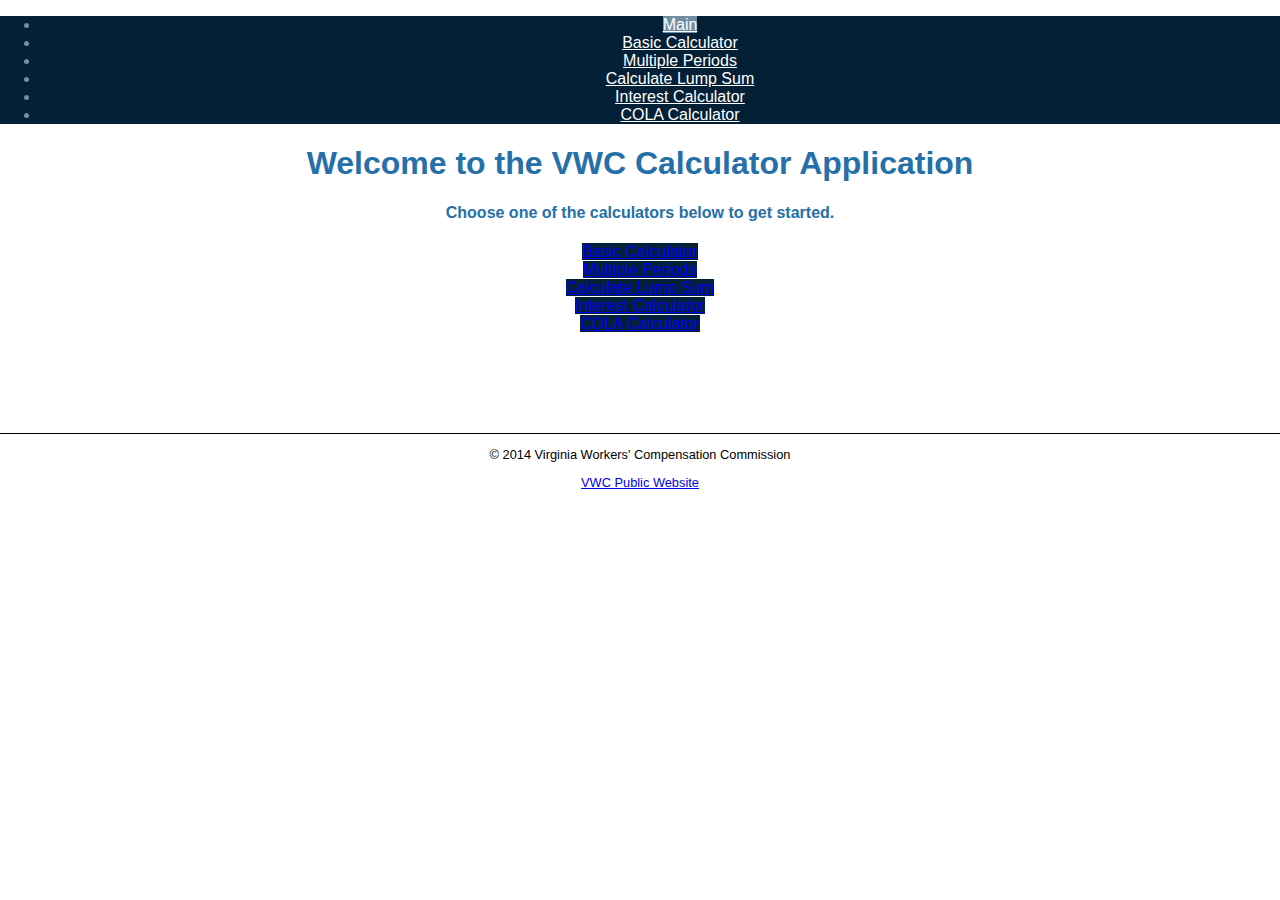
<file: index.html>
<!doctype html>

<head>

<title>VWC Calculator App</title>
<link rel="stylesheet" type="text/css" href="style.css">

<!-- PureCSS for menu only (non-responsive) -->
<link rel="stylesheet" href="http://yui.yahooapis.com/pure/0.5.0/menus-min.css">

<!-- PureCSS for grids -->
<link rel="stylesheet" href="http://yui.yahooapis.com/pure/0.5.0/grids-responsive-min.css">

<!-- PureCSS for buttons -->
<link rel="stylesheet" href="http://yui.yahooapis.com/pure/0.5.0/buttons-min.css">

</head>

<body>

<!-- The navigation menu -->
<div id="Nav" class="pure-menu pure-menu-open pure-menu-horizontal">

	<ul>

		<li class="pure-menu-selected"><a href="index.html">Main</a></li>
		<li><a href="BasicCalc.html">Basic Calculator</a></li>
		<li><a href="MultiplePeriods.html">Multiple Periods</a></li>
		<li><a href="LumpSum.html">Calculate Lump Sum</a></li>
		<li><a href="interest.html">Interest Calculator</a></li>
		<li><a href="COLACalc.html">COLA Calculator</a></li>
	</ul>
</div>


<div id="Container" class="pure-g">
	<div id="welcome_nav" class="main pure-u-1">
	<h1>Welcome to the VWC Calculator Application</h1>
	<h4>Choose one of the calculators below to get started.</h4>
			<div class="pure-u-1-5">
				<a class="pure-button pure-button-primary" href="BasicCalc.html">Basic Calculator</a>
			</div>
			<div class="pure-u-1-5">
				<a class="pure-button pure-button-primary" href="MultiplePeriods.html">Multiple Periods</a>
			</div>
			<div class="pure-u-1-5">
				<a class="pure-button pure-button-primary" href="LumpSum.html">Calculate Lump Sum</a>
			</div>
				<a class="pure-button pure-button-primary" href="interest.html">Interest Calculator</a>
			<div class="pure-u-1-5">
				<a class="pure-button pure-button-primary" href="COLACalc.html">COLA Calculator</a>
			</div>
</div>

</div>

<!-- New footer for redesign -->
<div id="footer">
	<p>&copy 2014 Virginia Workers' Compensation Commission</p>
	<p><a href="http://www.vwc.state.va.us">VWC Public Website</a></p>
</div>


</body>
</html>
</file>
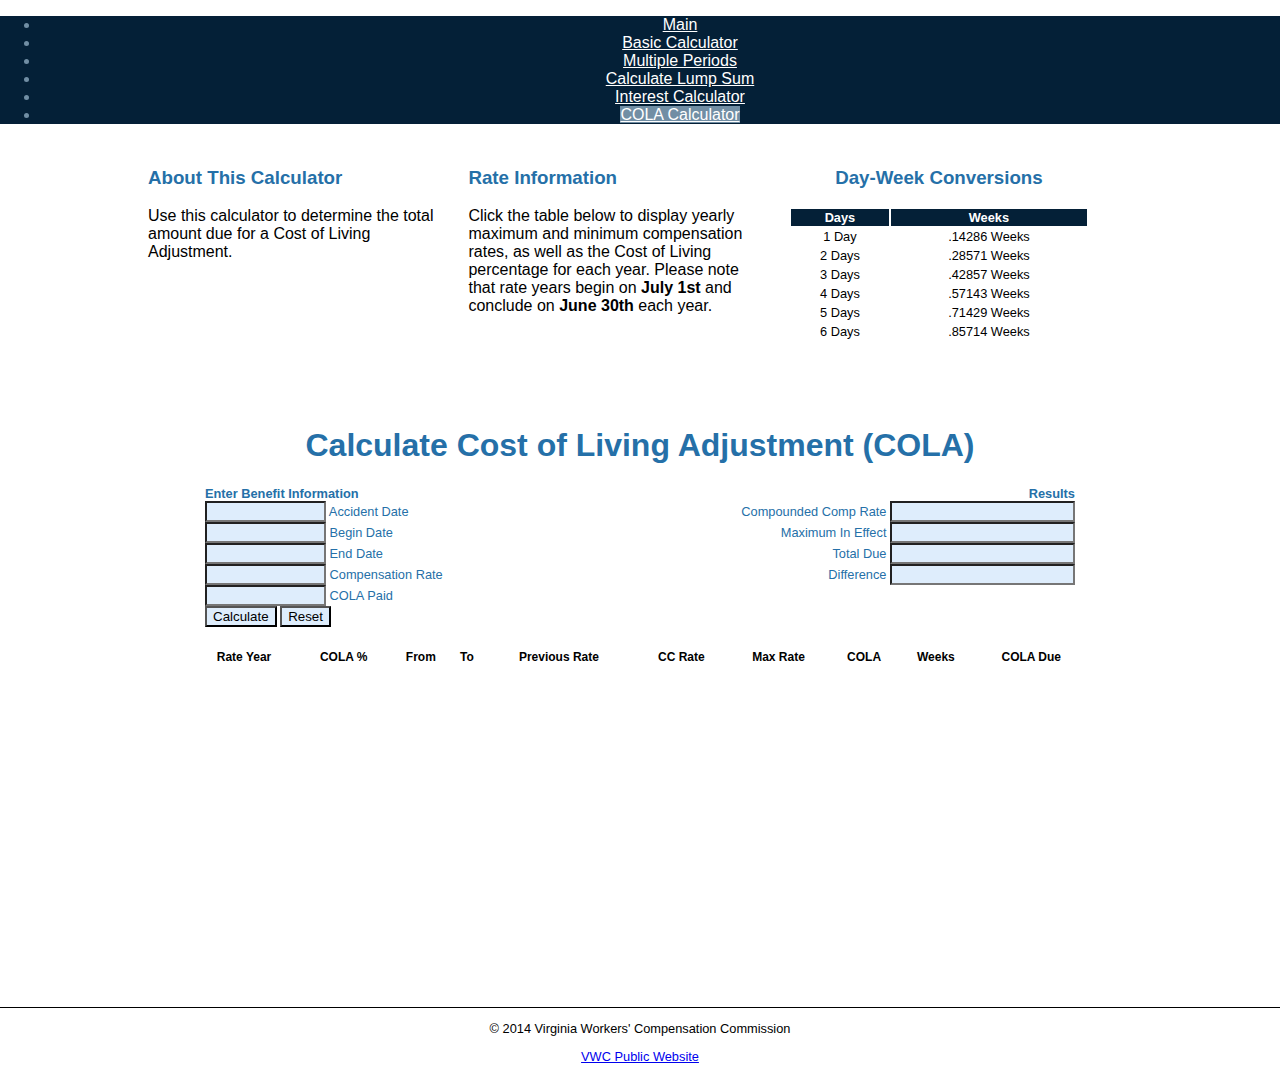
<file: COLACalc.html>
<!doctype html>
<html>

	<head>
		<title>VWC Calculator App</title>
		<script src="http://ajax.googleapis.com/ajax/libs/jquery/1.11.0/jquery.min.js"></script>
		<script type="text/javascript" src="benefit.js"></script>
		<meta http-equiv="Content-Type" content="text/html; charset=utf-8"/>
		<link rel="stylesheet" type="text/css" href="jquery-ui-1.10.4.custom.css">
		<script src="jquery-1.10.2.js"></script>
		<script type="text/javascript" src="jquery-ui-1.10.4.custom.js"></script>
		<link rel="stylesheet" type="text/css" href="style.css">
        <script type = "text/javascript" src="jquery.maskedinput.js"></script>


			<!-- PureCSS for menu only (non-responsive) -->
			<link rel="stylesheet" href="http://yui.yahooapis.com/pure/0.5.0/menus-min.css">
			<!-- PureCSS for grids -->
			<link rel="stylesheet" href="http://yui.yahooapis.com/pure/0.5.0/grids-responsive-min.css">
			<!-- PureCSS for table only -->
			<link rel="stylesheet" href="http://yui.yahooapis.com/pure/0.5.0/tables-min.css">


		<script type="text/javascript">

			$(document).ready(function() {

            /* Input mask for date inputs */
            jQuery(function($) {
               $(".date").mask("99/99/9999");
            });

			$("#cola_calculator").on('submit', function() {

                var ben = new benefit();
                ben.DOI = $(this).find("#_DOI").first().val();
                ben.startDate = $(this).find("#start_date").first().val();
                ben.endDate = $(this).find("#end_date").first().val();
                ben.compRate = $(this).find("#comp_rate").first().val();
                ben.getCola();

                // Find jQuery elements here
                var $benRowContainer = $("#row-wrap");
                var $benRowTemplate = $("#benefit-row-template");
                var $benRow;
                var rowHighlight = false;
                var currentYear;


                // Clear any previous result rows:
                $benRowContainer.empty();

                for(var i=1; i < ben.colaPeriods.length; i++){

                    // Copy the template element
                    $benRow = $benRowTemplate.clone();
                    colaPeriod = ben.colaPeriods[i];

                    // Set values inside $benRow
                    $benRow.find(".cola_rate").html( colaPeriod['cola-rate'] );
                    $benRow.find(".from_date").html( colaPeriod['begin'] );
                    $benRow.find(".cola_column").html( colaPeriod['cola'] );
                    $benRow.find(".cola_due").html( colaPeriod['cola-due'] );
                    $benRow.find(".cc_rate").html( colaPeriod['comp-rate'] );
                    $benRow.find(".to_date").html( colaPeriod['end'] );
                    $benRow.find(".max_rate").html( colaPeriod['max'] );
                    $benRow.find(".prev_rate").html( colaPeriod['previous-rate'] );
                    $benRow.find(".weeks_column").html( colaPeriod['weeks-due'] );
                    $benRow.find(".rate_year").html( colaPeriod['year'] );

                    // Set Total values
                    var colaPaid = $(this).find("#cola_paid").first().val();
                    $("#total-row").find("#compounded-comp-rate").val(ben.compoundedCompRate);
                    $("#total-row").find("#max-in-effect").val(ben.maxInEffect);
                    $("#total-row").find("#total-due").val(ben.colaDue);
                    $("#total-row").find("#total-diff").val(ben.colaDue - Number(colaPaid));

                    // Check for row highlighting:
                    if(currentYear != colaPeriod['year']){
                        currentYear = colaPeriod['year'];
                        rowHighlight = rowHighlight ? false : true;
                    }

                    if(rowHighlight){
                        $benRow.addClass('stripe-row');
                    } else {
                        $benRow.removeClass('stripe-row');
                    }

                    // Check for max alerts
                    if( colaPeriod['previous-rate'] > colaPeriod['max'] ){
                        $benRow.find(".prev_rate").parent().addClass("alert");
                        $benRow.find(".max_rate").parent().addClass("alert");
                    }
                    if( colaPeriod['comp-rate'] > colaPeriod['max'] ){
                        $benRow.find(".cc_rate").parent().addClass("alert");
                        $benRow.find(".max_rate").parent().addClass("alert");
                    }

                    // Add new row to DOM and display it
                    $benRowContainer.append( $benRow.show() );
                }
                return false;
			});

            $("#comp_rate").on("change", function() {
                    var ben = new benefit();
                    ben.DOI = $("#cola-inputs").find("#_DOI").first().val();
                    ben.compRate = $("#cola-inputs").find("#comp_rate").first().val();
                    ben.setRateYear(ben.DOI);
                    if (Number(ben.compRate) >= Number(ben.rates[ben.rateYear]["MAX"])) {
                        $("#cola-inputs").find("#comp_rate").first().val(ben.rates[ben.rateYear]["MAX"]);
                        $("#cola-inputs").find("#comp_rate").first().css("background-color", "#F5AEBE");
                    } else {
                        $("#cola-inputs").find("#comp_rate").first().css("background-color", "#DEEDFC");
                    }
                    return false;
                });

		});
		</script>
</head>
<body>
				<!-- The navigation menu -->
				<div id="Nav" class="pure-menu pure-menu-open pure-menu-horizontal">

					<ul>
						<li><a href="index.html">Main</a></li>
						<li><a href="BasicCalc.html">Basic Calculator</a></li>
						<li><a href="MultiplePeriods.html">Multiple Periods</a></li>
						<li><a href="LumpSum.html">Calculate Lump Sum</a></li>
						<li><a href="interest.html">Interest Calculator</a></li>
						<li class="pure-menu-selected"><a href="COLACalc.html">COLA Calculator</a></li>
					</ul>
				</div>

					<!-- New Divs for calc explainers. Optional improvements. -->
					<div id="ref_content" class="pure-g">
						<div id="exp_box" class="pure-u-1-3">
							<h3>About This Calculator</h3>
							<p>Use this calculator to determine the total amount due for a Cost of
							Living Adjustment.</p>
						</div>
						<div id="rate_box" class="pure-u-1-3">
							<h3>Rate Information</h3>
							<p>Click the table below to display yearly maximum and minimum
								compensation rates, as well as the Cost of Living percentage for each year.
								Please note that rate years begin on <span class="rate_emph">July 1st</span>
								and conclude on <span class="rate_emph">June 30th</span> each year.</p>

						</div>
							<div id="dw_box" class="pure-u-1-3">
								<h3>Day-Week Conversions</h3>
									<table id="day-week-ref" class="pure-table pure-table-bordered">
									<thead>
										<th>Days</th>
										<th>Weeks</th>
									</thead>
									<tr>
										<td>1 Day</td>
										<td>.14286 Weeks</td>
									</tr>
									<tr>
										<td>2 Days</td>
										<td>.28571 Weeks</td>
									</tr>
									<tr>
										<td>3 Days</td>
										<td>.42857 Weeks</td>
									</tr>
									<tr>
										<td>4 Days</td>
										<td>.57143 Weeks</td>
									</tr>
									<tr>
										<td>5 Days</td>
										<td>.71429 Weeks</td>
									</tr>
									<tr>
										<td>6 Days</td>
										<td>.85714 Weeks</td>
									</tr>
								</table>
							</div>
						</div>
					</div>  <!-- End of NEW reference div -->

					<div id="Container">
            <div id="Calculator" style="width: 900px;">
							<h1>Calculate Cost of Living Adjustment (COLA)</h1>
                <form id="cola_calculator">
                    <div id="cola-inputs">
                        <span><strong>Enter Benefit Information</strong></span><br>
                            <input type="text" value="" id="_DOI" class = "date" size="12">
                            <label for="_DOI">Accident Date</label>
                        <br>
                            <input type="text" value="" id="start_date" class = "date" size="12">
                            <label for="start_date">Begin Date</label>
                        <br>
                            <input type="text" value="" id="end_date" class = "date" size="12">
                            <label for="end_date">End Date</label>
                        <br>
                            <input type="text" value="" id="comp_rate" size="12">
                            <label for="comp_rate">Compensation Rate</label>
                        <br>
                            <input type="text" value="" id="cola_paid" size="12">
                            <label for="cola_paid">COLA Paid</label>
                        <br>
                            <input type="submit" value="Calculate" id="calculate">
                            <input type="reset" value="Reset" id="reset">
                    </div>
                </form>

                <div id="total-row">
                    <span><strong>Results</strong></span><br>
                    <label>Compounded Comp Rate
                    <input type="text" value="" id="compounded-comp-rate" readonly>
                    </label><br>

                    <label>Maximum In Effect
                    <input type="text" value="" id="max-in-effect" readonly>
                    </label><br>

                    <label>Total Due
                    <input type="text" value="" id="total-due" readonly>
                    </label><br>

                    <label>Difference
                    <input type="text" value="" id="total-diff" readonly>
                    </label><br>

                </div>

                <br><br>

                <table id="cola-table">
                    <thead>
                        <tr><th>Rate Year</th>
                            <th>COLA %</th>
                            <th>From</th>
                            <th>To</th>
                            <th>Previous Rate</th>
                            <th>CC Rate</th>
                            <th>Max Rate</th>
                            <th>COLA</th>
                            <th>Weeks</th>
                            <th>COLA Due</th></tr>
                    </thead>

                    <tbody id="row-wrap">
                        <tr id="benefit-row-template" class="benefit_row">
                            <td><span class="rate_year"></span></td>
                            <td><span class="cola_rate"></span></td>
                            <td><span class="from_date"></span></td>
                            <td><span class="to_date"></span></td>
                            <td><span class="prev_rate"></span></td>
                            <td><span class="cc_rate"></span></td>
                            <td><span class="max_rate"></span></td>
                            <td><span class="cola_column"></span></td>
                            <td><span class="weeks_column"></span></td>
                            <td><span class="cola_due"></span></td>
                        </tr>
                    </tbody>
                </table>
            </div>
        </div>

				<!-- New footer for redesign -->
				<div id="footer">
					<p>&copy 2014 Virginia Workers' Compensation Commission</p>
					<p><a href="http://www.vwc.state.va.us">VWC Public Website</a></p>
				</div>

</body>
</html>
</file>
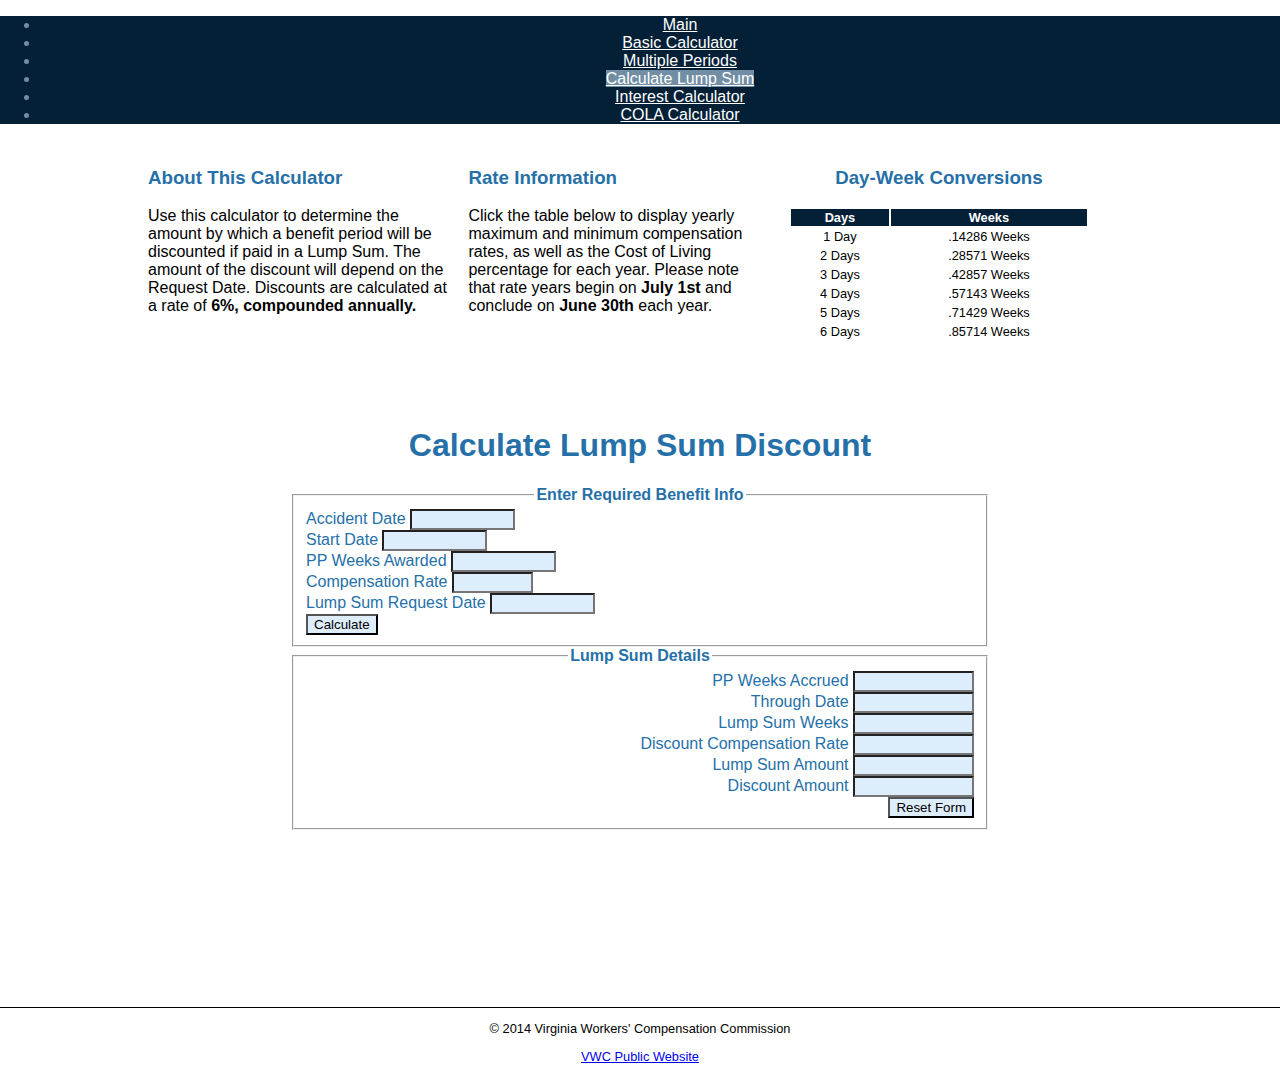
<file: LumpSum.html>
<!doctype html>
<html>

	<head>

	<title>VWC Calculator App</title>
	<script src="http://ajax.googleapis.com/ajax/libs/jquery/1.11.0/jquery.min.js"></script>
	<script type="text/javascript" src="benefit.js"></script>
	<link rel="stylesheet" type="text/css" href="style.css">
	<meta http-equiv="Content-Type" content="text/html; charset=utf-8"/>
	<link rel="stylesheet" type="text/css" href="jquery-ui-1.10.4.custom.css">
	<script src="jquery-1.10.2.js"></script>
	<script type = "text/javascript" src="jquery.maskedinput.js"></script>
	<script type="text/javascript" src="jquery-ui-1.10.4.custom.js"></script>


	<!-- PureCSS for menu only (non-responsive) -->
	<link rel="stylesheet" href="http://yui.yahooapis.com/pure/0.5.0/menus-min.css">
	<!-- PureCSS for grids -->
	<link rel="stylesheet" href="http://yui.yahooapis.com/pure/0.5.0/grids-responsive-min.css">
	<!-- PureCSS for table only -->
	<link rel="stylesheet" href="http://yui.yahooapis.com/pure/0.5.0/tables-min.css">



	<script type="text/javascript">

	    /* Input mask for date inputs */
        jQuery(function($) {
           $(".date").mask("99/99/9999");
        });

		/* Calculates Weeks due when given a start and end date of period. Accounts for DST. Rounds to 4 decimal places.*/
		function weeksBetweenDates(x, y) {
		    var beginDate = new Date(x);
		    var endingDate = new Date(y);
		    beginDate = beginDate.getTime();
		    endingDate = endingDate.getTime();
		    var daysDue = endingDate - beginDate;
		    daysDue = daysDue/1000/60/60/24;
		    daysDue = Math.round(daysDue);
		    daysDue = daysDue + 1;
		    var weeksDue = daysDue/7;
		    weeksDue = Math.round(weeksDue*100000)/100000;
		    return weeksDue;
		}

		/* Main function called by Calculate button.*/

		function Calculate() {
			/* Calculate through Date based on Request Date */
			var throughDate = getThroughDate(document.getElementById("requestDate").value);
			document.getElementById("throughDate").value = formatDate(throughDate);

			/* Get number of weeks accrued: Weeks between Start Date and Through Date  */
			var startDate = document.getElementById("startDate").value;
			var PPAccrued = weeksBetweenDates(startDate, throughDate);
			document.getElementById("PPWksAccrued").value = PPAccrued;

			/* Get number of Lump Sum weeks: PP Weeks Awarded - Weeks Accrued */
			var PPAwarded = document.getElementById("PPWksAwarded").value;
			var LSWeeksDue = PPAwarded - PPAccrued;
			LSWeeksDue = Math.round(LSWeeksDue * 10000)/10000;
			document.getElementById("lumpSumWks").value = LSWeeksDue;

			/* Get lump sum amount */
			document.getElementById("LSAmount").value = getLSAmount(LSWeeksDue, document.getElementById("compRate").value);

			/* Get discount amount by taking difference of non-discounted comp and discounted comp */
			document.getElementById("discount").value = getDiscountAmount(document.getElementById("LSAmount").value);

			/* Get discounted compensation rate */
			var discountCompRate = document.getElementById("LSAmount").value / document.getElementById("lumpSumWks").value;
			discountCompRate = Math.round(discountCompRate * 100)/100;
			document.getElementById("discountedRate").value = discountCompRate;

		}

		function getDiscountAmount(x) {
			var LSAmount = x;
			var fullAmount = document.getElementById("compRate").value * document.getElementById("lumpSumWks").value;
			discountAmount = fullAmount - LSAmount;
			discountAmount = Math.round(discountAmount * 100)/100;
			return discountAmount;
		}

		function getLSAmount(x, y) {
			var weeklyDiscountRate = (Math.pow(1.04, (7/365))) - 1;
			var discountedWeeksDue = Math.pow((1 + weeklyDiscountRate) , x);
			var LSAmount = (1 - 1/discountedWeeksDue)/weeklyDiscountRate;
			LSAmount = LSAmount * y;
			LSAmount = Math.floor(LSAmount * 100)/100;
			return LSAmount;
		}



		function getThroughDate(x) {
			var throughDate = new Date(x);
			throughDate.setDate(throughDate.getDate() - 1);
			return throughDate;
		}



		/* Formats Date for output to form */
		function formatDate(x) {
			var d = new Date(x);
			var date = d.getDate();
			var month = d.getMonth();
			month = month + 1;
			var year = d.getFullYear();
			d = month + "/" + date + "/" + year;
			return d;
		}


	</script>
	</head>

	<body>

		<!-- The navigation menu -->
		<div id="Nav" class="pure-menu pure-menu-open pure-menu-horizontal">

			<ul>
				<li><a href="index.html">Main</a></li>
				<li><a href="BasicCalc.html">Basic Calculator</a></li>
				<li><a href="MultiplePeriods.html">Multiple Periods</a></li>
				<li class="pure-menu-selected" ><a href="LumpSum.html">Calculate Lump Sum</a></li>
				<li><a href="interest.html">Interest Calculator</a></li>
				<li><a href="COLACalc.html">COLA Calculator</a></li>
			</ul>
		</div>

			<!-- New Divs for calc explainers. Optional improvements. -->
			<div id="ref_content" class="pure-g">
				<div id="exp_box" class="pure-u-1-3">
					<h3>About This Calculator</h3>
					<p>Use this calculator to determine the amount by which a benefit period
					will be discounted if paid in a Lump Sum.  The amount of the discount will
					depend on the Request Date. Discounts are calculated at a rate of
					<span class="rate_emph">6%, compounded annually.</span></p>
				</div>
				<div id="rate_box" class="pure-u-1-3">
					<h3>Rate Information</h3>
					<p>Click the table below to display yearly maximum and minimum
						compensation rates, as well as the Cost of Living percentage for each year.
						Please note that rate years begin on <span class="rate_emph">July 1st</span>
						and conclude on <span class="rate_emph">June 30th</span> each year.</p>

				</div>
					<div id="dw_box" class="pure-u-1-3">
						<h3>Day-Week Conversions</h3>
							<table id="day-week-ref" class="pure-table pure-table-bordered">
							<thead>
								<th>Days</th>
								<th>Weeks</th>
							</thead>
							<tr>
								<td>1 Day</td>
								<td>.14286 Weeks</td>
							</tr>
							<tr>
								<td>2 Days</td>
								<td>.28571 Weeks</td>
							</tr>
							<tr>
								<td>3 Days</td>
								<td>.42857 Weeks</td>
							</tr>
							<tr>
								<td>4 Days</td>
								<td>.57143 Weeks</td>
							</tr>
							<tr>
								<td>5 Days</td>
								<td>.71429 Weeks</td>
							</tr>
							<tr>
								<td>6 Days</td>
								<td>.85714 Weeks</td>
							</tr>
						</table>
					</div>
				</div>
			</div>  <!-- End of NEW reference div -->

			<div id="Container">
			<div id="Calculator">
				<h1>Calculate Lump Sum Discount</h1>
					<form id="LSCalcApp">
						<fieldset name="requiredFields">
							<legend>Enter Required Benefit Info</legend>
								<div align="left">

									<label for="DOI">Accident Date</label>
									<input type="text" name="DOI" value="" id="DOI" class="date" maxlength="10" size="10" ><br>

									<label for="startDate">Start Date</label>
									<input type="text" name="startDate" value="" class="date" id="startDate" maxlength="10" size="10" ><br>

									<label for="PPWksAwarded">PP Weeks Awarded</label>
									<input type="text" name="PPWksAwarded" value="" id="PPWksAwarded" maxlength="10" size="10" ><br>

									<label for="compRate">Compensation Rate</label>
									<input type="text" name="compRate" value="" id="compRate" maxlength="7" size="7" ><br>

									<label for="requestDate">Lump Sum Request Date</label>
									<input type="text" name="requestDate" value="" class="date" id="requestDate" maxlength="10" size="10" ><br>
									<input type="button" name="calculate" value="Calculate" onclick="Calculate()">
								</div>
						</fieldset>

						<fieldset name="benefitData">
							<legend>Lump Sum Details</legend>
								<div align="right">
									<label for="PPWksAccrued">PP Weeks Accrued</label>
										<input type="text" name="PPWksAccrued" value="" id="PPWksAccrued" maxlength = "7" size="12" readonly><br>

									<label for="throughDate">Through Date</label>
										<input type="text" name="throughDate" value="" id="throughDate" size="12" maxlength="10" readonly><br>

									<label for="lumpSumWks">Lump Sum Weeks</label>
										<input type="text" name="lumpSumWks" value="" id="lumpSumWks" size="12" maxlength="7" readonly><br>

									<label for="discountedRate">Discount Compensation Rate</label>
										<input type="text" name="discountedRate" value=""  id="discountedRate" size="12" maxlength="7" readonly><br>

									<label for="LSAmount">Lump Sum Amount</label>
										<input type="text" name="LSAmount" value="" id="LSAmount" size="12" readonly><br>

									<label for="discount">Discount Amount</label>
										<input type="text" name="discount" value=""  id="discount" size="12" readonly><br>

										<input type="reset" name="reset" value="Reset Form">
								</div>

						</fieldset>
				</form>
			</div>
		</div>

		<!-- New footer for redesign -->
		<div id="footer">
			<p>&copy 2014 Virginia Workers' Compensation Commission</p>
			<p><a href="http://www.vwc.state.va.us">VWC Public Website</a></p>
		</div>

	</body>
</html>
</file>
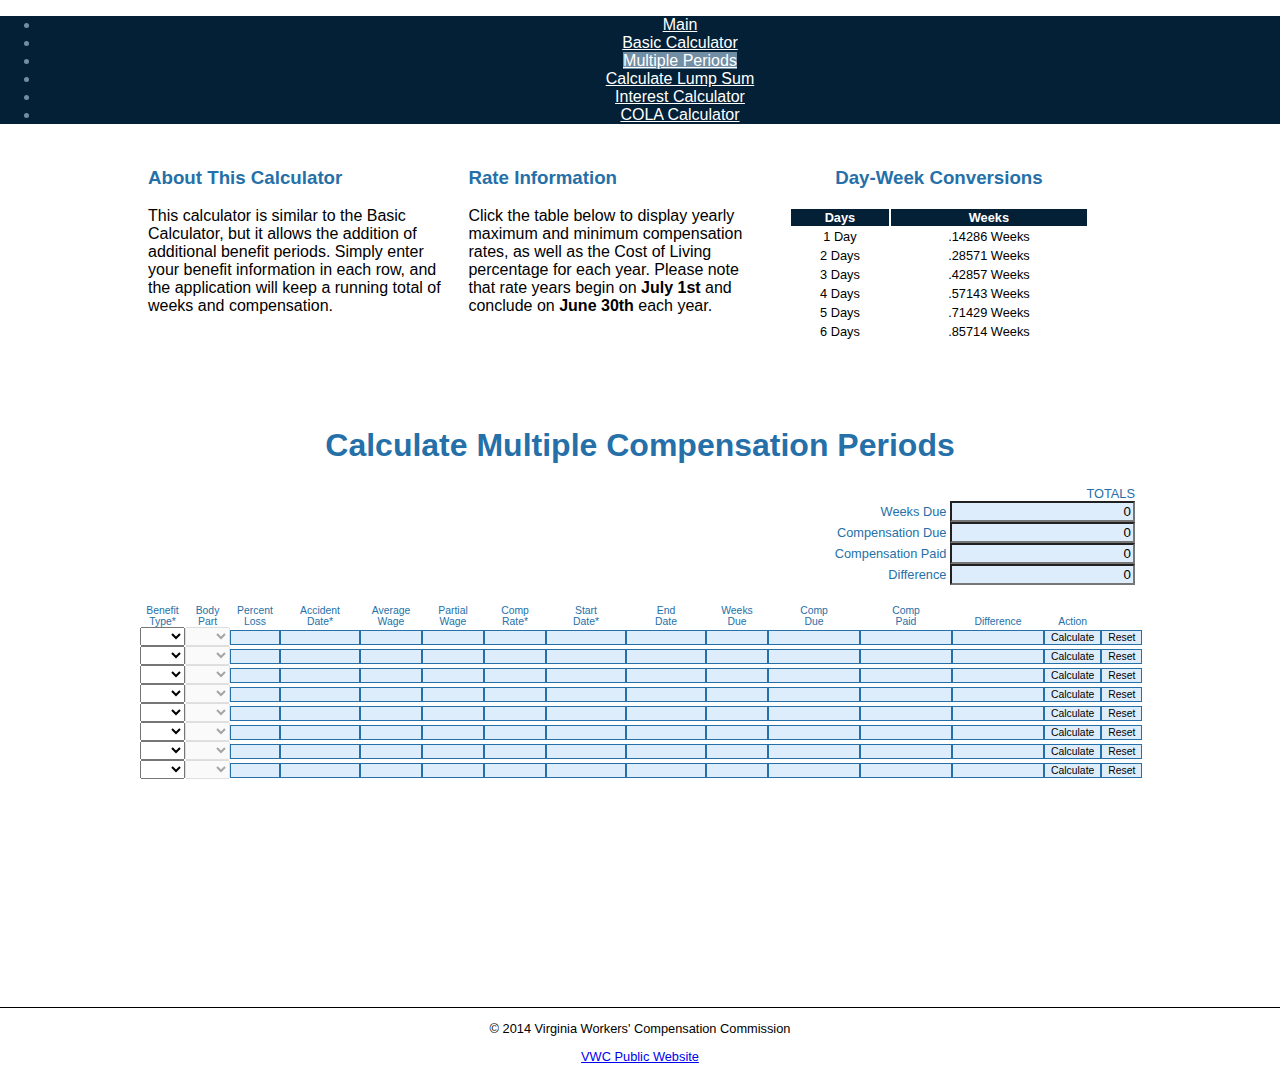
<file: MultiplePeriods.html>
<!doctype html>
	<html>
		<head>

		<title>VWC Calculator App</title>
		<script src="http://ajax.googleapis.com/ajax/libs/jquery/1.11.0/jquery.min.js"></script>
		<script type="text/javascript" src="benefit.js"></script>
		<meta http-equiv="Content-Type" content="text/html; charset=utf-8"/>
		<link rel="stylesheet" type="text/css" href="jquery-ui-1.10.4.custom.css">
		<script src="jquery-1.10.2.js"></script>
		<script type="text/javascript" src="jquery-ui-1.10.4.custom.js"></script>
		<link rel="stylesheet" type="text/css" href="style.css">
		<script type = "text/javascript" src="jquery.maskedinput.js"></script>


		<!-- PureCSS for menu only (non-responsive) -->
		<link rel="stylesheet" href="http://yui.yahooapis.com/pure/0.5.0/menus-min.css">
		<!-- PureCSS for grids -->
		<link rel="stylesheet" href="http://yui.yahooapis.com/pure/0.5.0/grids-responsive-min.css">

		<!-- PureCSS for table only -->
		<link rel="stylesheet" href="http://yui.yahooapis.com/pure/0.5.0/tables-min.css">


		<script type="text/javascript">

			/* Primary Calculation Method */
			$(document).ready(function() {
				$(".benefit_row").on('submit', function() {
					var ben = new benefit();
					ben.benType = $(this).find(".type_of_benefit option:selected").first().val();
				    ben.DOI = $(this).find("._DOI").first().val();
				    ben.startDate = $(this).find(".start_date").first().val();
				    ben.endDate = $(this).find(".end_date").first().val();
				    ben.bodyPart = $(this).find(".body_part_type option:selected").first().val();
				    ben.percentLoss = $(this).find(".percent_loss").first().val();
				    ben.AWW = $(this).find(".A_WW").first().val();
				    ben.PWW = $(this).find(".P_WW").first().val();
				    ben.weeksDue = $(this).find(".weeks_due").first().val();
				    ben.compRate = $(this).find(".comp_rate").first().val();
				    ben.calc();

				    $(this).find(".end_date").first().val(ben.endDate);
				    $(this).find(".weeks_due").first().val(ben.weeksDue);
				    $(this).find(".compensation_due").first().val(ben.getCompDue());
					var compDue = $(this).closest(".benefit_row").find(".compensation_due").first().val();
					var paid = $(this).closest(".benefit_row").find(".compensation_paid").first().val();
					$(this).closest(".benefit_row").find(".difference").first().val(getDiff(compDue, paid));
				    updateTotals();

				    return false;
				});

				/* Input mask for date inputs */
	            jQuery(function($) {
	               $(".date").mask("99/99/9999");
	            });
			});



			/* Adjust background of Comp Rate for Max/Min if user changes Comp Rate manually */
			$(document).ready(function() {
				$(".benefit_row").on("change", ".comp_rate", function() {
					var ben = new benefit();
					ben.DOI = $(this).closest(".benefit_row").find("._DOI").first().val();
					ben.compRate = $(this).closest(".benefit_row").find(".comp_rate").first().val();
					ben.setRateYear(ben.DOI);
					if (ben.compRate == ben.rates[ben.rateYear]["MAX"]) {
						$(this).closest(".benefit_row").find(".comp_rate").first().css("background-color", "#F5AEBE");
					} else if (ben.compRate <= ben.rates[ben.rateYear]["MIN"]) {
						$(this).closest(".benefit_row").find(".comp_rate").first().css("background-color", "#F5AEBE");
					} else {
						$(this).closest(".benefit_row").find(".comp_rate").first().css("background-color", "#DEEDFC");
					}
				});
			});

			/* Disable or enable form elements based on the type of Benefit chosen.  Need to account for PWW not clearing out? */
			$(document).ready(function() {
				$(".benefit_row").on("change", ".type_of_benefit", function() {
					var benefitType = $(this).closest(".benefit_row").find(".type_of_benefit option:selected").first().val();
					var accDate = $("#Container").find("#date-of-injury").first().val();
					var weeklyWage = $("#Container").find("#weekly-wage").first().val();
					var comp = weeklyWage * (2/3);

					switch (benefitType) {
						case "TT":
							$(this).closest(".benefit_row").find(".P_WW").first().prop("disabled", true).val("");
							$(this).closest(".benefit_row").find(".percent_loss").first().prop("disabled", true);
							$(this).closest(".benefit_row").find(".body_part_type").first().prop("disabled", true);

							/* The following three pre-populate Acc Date, Weekly Wage, and Comp from row 1 */
							$(this).closest(".benefit_row").find("._DOI").first().val(accDate);
							$(this).closest(".benefit_row").find(".A_WW").first().val(weeklyWage);

						break;

						case "PP":
							$(this).closest(".benefit_row").find(".P_WW").first().prop("disabled", true).val("");
							$(this).closest(".benefit_row").find(".percent_loss").first().prop("disabled", false);
							$(this).closest(".benefit_row").find(".body_part_type").first().prop("disabled", false);

							/* The following three pre-populate Acc Date, Weekly Wage, and Comp from row 1 */
							$(this).closest(".benefit_row").find("._DOI").first().val(accDate);
							$(this).closest(".benefit_row").find(".A_WW").first().val(weeklyWage);


						break;

						case "TP":
							$(this).closest(".benefit_row").find(".P_WW").first().prop("disabled", false);
							$(this).closest(".benefit_row").find(".percent_loss").first().prop("disabled", true);
							$(this).closest(".benefit_row").find(".body_part_type").first().prop("disabled", true);

							/* The following three pre-populate Acc Date, Weekly Wage, and Comp from row 1 */
							$(this).closest(".benefit_row").find("._DOI").first().val(accDate);
							$(this).closest(".benefit_row").find(".A_WW").first().val(weeklyWage);

					}

				});
			});

			/* Set Comp Rate based on AWW & PWW */
			$(document).ready(function() {
				$(".benefit_row").on("change", ".A_WW,.P_WW,.type_of_benefit", function() {
					var ben = new benefit();
					ben.DOI = $(this).closest(".benefit_row").find("._DOI").first().val();
					ben.benType = $(this).closest(".benefit_row").find(".type_of_benefit option:selected").first().val();
					ben.AWW = $(this).closest(".benefit_row").find(".A_WW").first().val();
					ben.PWW = $(this).closest(".benefit_row").find(".P_WW").first().val();
					ben.setCompRate();
					$(this).closest(".benefit_row").find(".comp_rate").first().val(ben.compRate);
					ben.setRateYear(ben.DOI);
					if (ben.compRate == ben.rates[ben.rateYear]["MAX"]) {
						$(this).closest(".benefit_row").find(".comp_rate").first().css("background-color", "#F5AEBE");
					} else if (ben.compRate <= ben.rates[ben.rateYear]["MIN"]) {
						$(this).closest(".benefit_row").find(".comp_rate").first().css("background-color", "#F5AEBE");
					} else {
						$(this).closest(".benefit_row").find(".comp_rate").first().css("background-color", "#DEEDFC");
					}
					return false;
				});
			});

			/* Calculates difference between Comp Paid and Comp Due on fly. Triggered by change in either field */
			$(document).ready(function() {
				$(".benefit_row").on("change", ".compensation_due,.compensation_paid", function() {
					var compDue = $(this).closest(".benefit_row").find(".compensation_due").first().val();
					var paid = $(this).closest(".benefit_row").find(".compensation_paid").first().val();
					$(this).closest(".benefit_row").find(".difference").first().val(getDiff(compDue, paid));
				});
				updateTotals();
			});

			/* Clears out End Date, Comp Due, and Diff if the WD is changed after Comp Due has been calc'd, forcing a recalculation. */
			$(document).ready(function() {
				$(".benefit_row").on("change", ".weeks_due", function() {
					var compDue = $(this).closest(".benefit_row").find(".compensation_due").first().val();
					if (compDue != "") {
						$(this).closest(".benefit_row").find(".end_date").first().val("");
						$(this).closest(".benefit_row").find(".compensation_due").first().val("");
						$(this).closest(".benefit_row").find(".difference").first().val("");
					}
					updateTotals();
				});
			});


			/* Clears out WD Date, Comp Due, and Diff if the End Date is changed after Compe due has been calc'd, forcing a recalculation. */
			$(document).ready(function() {
				$(".benefit_row").on("change", ".end_date", function() {
					var compDue = $(this).closest(".benefit_row").find(".compensation_due").first().val();
					if (compDue != "") {
						$(this).closest(".benefit_row").find(".weeks_due").first().val("");
						$(this).closest(".benefit_row").find(".compensation_due").first().val("");
						$(this).closest(".benefit_row").find(".difference").first().val("");
					}
					updateTotals();
				});
			});

			function getTotal(classToSum) {
				var sum = 0;
				$(classToSum).each(function() {
					sum = sum + Number(this.value);
				});
				return sum;
			}

			function updateTotals() {
					$("#Container").find("#total-wd").first().val(getTotal(".weeks_due"));
					if ($("#Container").find("#total-wd").first().val() >= 500) {
						$("#Container").find("#total-wd").first().css("background-color", "red");
					} else {
						$("#Container").find("#total-wd").first().css("background-color", "#DEEDFC");
					};
					$("#Container").find("#total-due").first().val(getTotal(".compensation_due"));
					$("#Container").find("#total-paid").first().val(getTotal(".compensation_paid"));
					$("#Container").find("#total-diff").first().val(getTotal(".difference"));
			}

			$(document).ready(function() {
				$(".benefit_row").on("change", ".weeks_due,.compensation_due,.compensation_paid,.difference", function() {
					updateTotals();
				});
			});

			/* This will fire before the form actually resets, so below function clears those fields in order to update totals. */
			$(document).ready(function() {
				$(".benefit_row").on("reset", function() {
					$(this).closest(".benefit_row").find(".compensation_due").first().val("");
					$(this).closest(".benefit_row").find(".difference").first().val("");
					$(this).closest(".benefit_row").find(".weeks_due").first().val("");
					$(this).closest(".benefit_row").find(".compensation_paid").first().val("");
					updateTotals();
				});
			});

			$(document).ready(function() {
				$(".accordion").accordion( {
					heightStyle: "fill",
					collapsible: true,
					active: false
				});
			});

		</script>
		</head>

		<body>
			<!-- The navigation menu -->
			<div id="Nav" class="pure-menu pure-menu-open pure-menu-horizontal">

				<ul>
					<li><a href="index.html">Main</a></li>
					<li><a href="BasicCalc.html">Basic Calculator</a></li>
					<li class="pure-menu-selected"><a href="MultiplePeriods.html">Multiple Periods</a></li>
					<li><a href="LumpSum.html">Calculate Lump Sum</a></li>
					<li><a href="interest.html">Interest Calculator</a></li>
					<li><a href="COLACalc.html">COLA Calculator</a></li>
				</ul>
			</div>

			<!-- New Divs for calc explainers. Optional improvements. -->
			<div id="ref_content" class="pure-g">
				<div id="exp_box" class="pure-u-1-3">
					<h3>About This Calculator</h3>
					<p>This calculator is similar to the Basic Calculator, but it allows
					the addition of additional benefit periods.  Simply enter your benefit
					information in each row, and the application will keep a running total
					of weeks and compensation.</p>
				</div>
				<div id="rate_box" class="pure-u-1-3">
					<h3>Rate Information</h3>
					<p>Click the table below to display yearly maximum and minimum
						compensation rates, as well as the Cost of Living percentage for each year.
						Please note that rate years begin on <span class="rate_emph">July 1st</span>
						and conclude on <span class="rate_emph">June 30th</span> each year.</p>

				</div>
					<div id="dw_box" class="pure-u-1-3">
						<h3>Day-Week Conversions</h3>
							<table id="day-week-ref" class="pure-table pure-table-bordered">
							<thead>
								<th>Days</th>
								<th>Weeks</th>
							</thead>
							<tr>
								<td>1 Day</td>
								<td>.14286 Weeks</td>
							</tr>
							<tr>
								<td>2 Days</td>
								<td>.28571 Weeks</td>
							</tr>
							<tr>
								<td>3 Days</td>
								<td>.42857 Weeks</td>
							</tr>
							<tr>
								<td>4 Days</td>
								<td>.57143 Weeks</td>
							</tr>
							<tr>
								<td>5 Days</td>
								<td>.71429 Weeks</td>
							</tr>
							<tr>
								<td>6 Days</td>
								<td>.85714 Weeks</td>
							</tr>
						</table>
					</div>
				</div>
			</div>  <!-- End of NEW reference div -->


			<div id="Container">
			<div id="Calculator" style="width: 1020px">
			<h1>Calculate Multiple Compensation Periods</h1>
			<div id="total-row">

				<span>TOTALS</span><br>
				<label>Weeks Due
				<input type="text" value="" id="total-wd" readonly>
			</label><br>

				<label>Compensation Due
				<input type="text" value="" id="total-due" readonly>
			</label><br>

				<label>Compensation Paid
				<input type="text" value="" id="total-paid" readonly>
			</label><br>

				<label>Difference
				<input type="text" value="" id="total-diff" readonly>
			</label><br>

			</div>

			<br><br>

			<div id="row-wrap" style="margin-left: 10px; clear: both;">
				<form class="benefit_row" method="post" action="#">
					<div class="line_benefit">
					<label for="type-of-benefit">Benefit<br>Type*</label>
					<select class="type_of_benefit"  id="type-of-benefit" style="width:45px">
						<option> </option>
						<option value="TT">TT - Temporary Total</option>
						<option value="PP">PP - Permanent Partial</option>
						<option value="TP">TP - Temporary Partial</option>
					</select>
				</div>
					<div class="line_benefit">
					<label for="body-part-type">Body<br>Part</label>
					<select class="body_part_type" id="body-part-type" style="width:45px" disabled>
						<option> </option>
						<option value="60">Thumb</option>
						<option value="35">First Finger</option>
						<option value="30">Second Finger</option>
						<option value="20">Third Finger</option>
						<option value="15">Fourth Finger</option>
						<option value="30">Great Toe</option>
						<option value="10">Second Toe</option>
						<option value="10">Third Toe</option>
						<option value="10">Fourth Toe</option>
						<option value="10">Fifth Toe</option>
						<option value="150">Hand</option>
						<option value="200">Arm</option>
						<option value="125">Foot</option>
						<option value="175">Leg</option>
						<option value="100">Vision</option>
						<option value="50">Hearing</option>
						<option value="50">Pneumoconiosis Stage 1</option>
						<option value="100">Pneumoconiosis Stage 2</option>
						<option value="300">Pneumoconiosis Stage 3</option>
						<option value="50">Asbestosis - Stage 1</option>
						<option value="100">Asbestosis - Stage 2</option>
						<option value="300">Asbestosis - Stage 3</option>
						<option value="50">Byssinosis</option>
						<option value="60">Whole Body</option>
					</select>
				</div>

					<div class="line_benefit">
					<label for="percent-loss" id="lossLabel">Percent<br>Loss</label>
					<input type="text" name="percentLoss" value = "" class="percent_loss" id="percent-loss" maxlength="5" size="5" disabled>
				</div>

					<div class="line_benefit">
					<label for="date-of-injury">Accident<br>Date*</label>
						<input type="text" name="Date of Injury" value = "" class="_DOI date" id="date-of-injury" size="10" >
					</div>

					<div class="line_benefit">
					<label for="weekly-wage">Average<br>Wage</label>
						<input type="text" name="Average Weekly Wage" value = "" class="A_WW" id="weekly-wage" size="7" maxlength="7" >
					</div>

					<div class="line_benefit">
					<label for="partial-wage">Partial<br>Wage</label>
						<input type="text" name="Partial Weekly Wage" value = "" class="P_WW" id="partial-wage" size="7" maxlength="7" disabled>
					</div>

					<div class="line_benefit">
						<label for="comp-rate">Comp<br>Rate*</label>
						<input type="text" name="Compensation Rate" value = "" class="comp_rate" id="comp-rate" size="7" maxlength="7" >
					</div>

					<div class="line_benefit">
						<label for="start-date">Start<br>Date*</label>
						<input type="text" name="Start Date" value = "" class="start_date date" id="start-date" size="10" >
					</div>

					<div class="line_benefit">
						<label for="end-date">End<br>Date</label>
						<input type="text" name="End Date" value = ""  class="end_date date" id="end-date" size="10" maxlength ="10" >
					</div>

					<div class="line_benefit">
						<label for="weeks-due">Weeks<br>Due</label>
						<input type="text" name="Weeks Due" value = "" class="weeks_due" id="weeks-due" size="7" maxlength="10">
					</div>

					<div class="line_benefit">
						<label for="compensation-due">Comp<br>Due</label>
						<input type="text" value = "" class="compensation_due" id="compensation-due" readonly size="12" maxlength="12">
					</div>

					<div class="line_benefit">
						<label for="compensation-paid">Comp<br>Paid</label>
						<input type="text" value = "" class="compensation_paid" id="compensation-paid" size="12" maxlength="12">
					</div>

					<div class="line_benefit">
						<label for="diff"><br>Difference</label>
						<input type="text" value = "" class="difference" id="diff" readonly size="12" maxlength="12">
					</div>

					<div class="line_benefit">
						<label for="calculate"><br>Action</label>
						<input type="submit" class = "_calculate" id="calculate" name="calculate" value="Calculate">
					</div>

					<div class="line_benefit">
						<label for="reset"><br><br></label>
						<input type="reset" id ="reset" class="reset" name="reset" value="Reset">
					</div>
				</form>

						<form class="benefit_row" method="post" action="#">
							<div class="line_benefit">
							<select class="type_of_benefit" style="width:45px">
								<option> </option>
								<option value="TT">TT - Temporary Total</option>
								<option value="PP">PP - Permanent Partial</option>
								<option value="TP">TP - Temporary Partial</option>
							</select>
						</div>
							<div class="line_benefit">
							<select class="body_part_type" style="width:45px" disabled>
								<option>  </option>
								<option value="60">Thumb</option>
								<option value="35">First Finger</option>
								<option value="30">Second Finger</option>
								<option value="20">Third Finger</option>
								<option value="15">Fourth Finger</option>
								<option value="30">Great Toe</option>
								<option value="10">Second Toe</option>
								<option value="10">Third Toe</option>
								<option value="10">Fourth Toe</option>
								<option value="10">Fifth Toe</option>
								<option value="150">Hand</option>
								<option value="200">Arm</option>
								<option value="125">Foot</option>
								<option value="175">Leg</option>
								<option value="100">Vision</option>
								<option value="50">Hearing</option>
								<option value="50">Pneumoconiosis Stage 1</option>
								<option value="100">Pneumoconiosis Stage 2</option>
								<option value="300">Pneumoconiosis Stage 3</option>
								<option value="50">Asbestosis - Stage 1</option>
								<option value="100">Asbestosis - Stage 2</option>
								<option value="300">Asbestosis - Stage 3</option>
								<option value="50">Byssinosis</option>
								<option value="60">Whole Body</option>
							</select>
						</div>

							<div class="line_benefit">
							<input type="text" name="percentLoss" value = "" class="percent_loss" maxlength="5" size="5" disabled>
						</div>

							<div class="line_benefit">
								<input type="text" name="Date of Injury" value = "" class="_DOI date" size="10" >
							</div>

							<div class="line_benefit">
								<input type="text" name="Average Weekly Wage" value = "" class="A_WW" size="7" maxlength="7" >
							</div>

							<div class="line_benefit">
								<input type="text" name="Partial Weekly Wage" value = "" class="P_WW" size="7" maxlength="7" disabled>
							</div>

							<div class="line_benefit">
								<input type="text" name="Compensation Rate" value = "" class="comp_rate" size="7" maxlength="7" >
							</div>

							<div class="line_benefit">
								<input type="text" name="Start Date" value = "" class="start_date date" size="10" >
							</div>

							<div class="line_benefit">
								<input type="text" name="End Date" value = "" class="end_date date" size="10" maxlength ="10">
							</div>

							<div class="line_benefit">
								<input type="text" name="Weeks Due" value = "" class="weeks_due" size="7" maxlength="10">
							</div>

							<div class="line_benefit">
								<input type="text" value = "" class="compensation_due" readonly size="12" maxlength="12">
							</div>

							<div class="line_benefit">
								<input type="text" value = "" class="compensation_paid" size="12" maxlength="12">
							</div>

							<div class="line_benefit">
								<input type="text" value = "" class="difference" readonly size="12" maxlength="12">
							</div>

							<div class="line_benefit">
								<input type="submit" class = "_calculate" name="calculate" value="Calculate">
							</div>

							<div class="line_benefit">
							<input type="reset" class="reset" name="reset" value="Reset">
						</div>
					</form>



						<form class="benefit_row" method="post" action="#">
							<div class="line_benefit">
							<select class="type_of_benefit" style="width:45px">
								<option> </option>
								<option value="TT">TT - Temporary Total</option>
								<option value="PP">PP - Permanent Partial</option>
								<option value="TP">TP - Temporary Partial</option>
							</select>
						</div>
							<div class="line_benefit">
							<select class="body_part_type" style="width:45px" disabled>
								<option>  </option>
								<option value="60">Thumb</option>
								<option value="35">First Finger</option>
								<option value="30">Second Finger</option>
								<option value="20">Third Finger</option>
								<option value="15">Fourth Finger</option>
								<option value="30">Great Toe</option>
								<option value="10">Second Toe</option>
								<option value="10">Third Toe</option>
								<option value="10">Fourth Toe</option>
								<option value="10">Fifth Toe</option>
								<option value="150">Hand</option>
								<option value="200">Arm</option>
								<option value="125">Foot</option>
								<option value="175">Leg</option>
								<option value="100">Vision</option>
								<option value="50">Hearing</option>
								<option value="50">Pneumoconiosis Stage 1</option>
								<option value="100">Pneumoconiosis Stage 2</option>
								<option value="300">Pneumoconiosis Stage 3</option>
								<option value="50">Asbestosis - Stage 1</option>
								<option value="100">Asbestosis - Stage 2</option>
								<option value="300">Asbestosis - Stage 3</option>
								<option value="50">Byssinosis</option>
								<option value="60">Whole Body</option>
							</select>
						</div>

							<div class="line_benefit">
							<input type="text" name="percentLoss" value = "" class="percent_loss" maxlength="5" size="5" disabled>
						</div>

							<div class="line_benefit">
								<input type="text" name="Date of Injury" value = "" class="_DOI date" size="10" >
							</div>

							<div class="line_benefit">
								<input type="text" name="Average Weekly Wage" value = "" class="A_WW" size="7" maxlength="7">
							</div>

							<div class="line_benefit">
								<input type="text" name="Partial Weekly Wage" value = "" class="P_WW" size="7" maxlength="7" disabled>
							</div>

							<div class="line_benefit">
								<input type="text" name="Compensation Rate" value = "" class="comp_rate" size="7" maxlength="7" >
							</div>

							<div class="line_benefit">
								<input type="text" name="Start Date" value = "" class="start_date date" size="10" >
							</div>

							<div class="line_benefit">
								<input type="text" name="End Date" value = "" class="end_date date" size="10" maxlength ="10">
							</div>

							<div class="line_benefit">
								<input type="text" name="Weeks Due" value = "" class="weeks_due" size="7" maxlength="10">
							</div>

							<div class="line_benefit">
								<input type="text" value = "" class="compensation_due" readonly size="12" maxlength="12">
							</div>

							<div class="line_benefit">
								<input type="text" value = "" class="compensation_paid" size="12" maxlength="12">
							</div>

							<div class="line_benefit">
								<input type="text" value = "" class="difference" readonly size="12" maxlength="12">
							</div>

							<div class="line_benefit">
								<input type="submit" class = "_calculate" name="calculate" value="Calculate">
							</div>

							<div class="line_benefit">
							<input type="reset" class="reset" name="reset" value="Reset">
						</div>
					</form>


						<form class="benefit_row" method="post" action="#">
							<div class="line_benefit">
							<select class="type_of_benefit" style="width:45px">
								<option> </option>
								<option value="TT">TT - Temporary Total</option>
								<option value="PP">PP - Permanent Partial</option>
								<option value="TP">TP - Temporary Partial</option>
							</select>
						</div>
							<div class="line_benefit">
							<select class="body_part_type" style="width:45px" disabled>
								<option>  </option>
								<option value="60">Thumb</option>
								<option value="35">First Finger</option>
								<option value="30">Second Finger</option>
								<option value="20">Third Finger</option>
								<option value="15">Fourth Finger</option>
								<option value="30">Great Toe</option>
								<option value="10">Second Toe</option>
								<option value="10">Third Toe</option>
								<option value="10">Fourth Toe</option>
								<option value="10">Fifth Toe</option>
								<option value="150">Hand</option>
								<option value="200">Arm</option>
								<option value="125">Foot</option>
								<option value="175">Leg</option>
								<option value="100">Vision</option>
								<option value="50">Hearing</option>
								<option value="50">Pneumoconiosis Stage 1</option>
								<option value="100">Pneumoconiosis Stage 2</option>
								<option value="300">Pneumoconiosis Stage 3</option>
								<option value="50">Asbestosis - Stage 1</option>
								<option value="100">Asbestosis - Stage 2</option>
								<option value="300">Asbestosis - Stage 3</option>
								<option value="50">Byssinosis</option>
								<option value="60">Whole Body</option>
							</select>
						</div>

							<div class="line_benefit">
							<input type="text" name="percentLoss" value = "" class="percent_loss" maxlength="5" size="5"  disabled>
						</div>

							<div class="line_benefit">
								<input type="text" name="Date of Injury" value = "" class="_DOI date" size="10" >
							</div>

							<div class="line_benefit">
								<input type="text" name="Average Weekly Wage" value = "" class="A_WW" size="7" maxlength="7"  >
							</div>

							<div class="line_benefit">
								<input type="text" name="Partial Weekly Wage" value = "" class="P_WW" size="7" maxlength="7" disabled>
							</div>

							<div class="line_benefit">
								<input type="text" name="Compensation Rate" value = "" class="comp_rate" size="7" maxlength="7" >
							</div>

							<div class="line_benefit">
								<input type="text" name="Start Date" value = "" class="start_date date" size="10" >
							</div>

							<div class="line_benefit">
								<input type="text" name="End Date" value = "" class="end_date date" size="10" maxlength ="10">
							</div>

							<div class="line_benefit">
								<input type="text" name="Weeks Due" value = "" class="weeks_due" size="7" maxlength="10">
							</div>

							<div class="line_benefit">
								<input type="text" value = "" class="compensation_due" readonly size="12" maxlength="12">
							</div>

							<div class="line_benefit">
								<input type="text" value = "" class="compensation_paid" size="12" maxlength="12">
							</div>

							<div class="line_benefit">
								<input type="text" value = "" class="difference" readonly size="12" maxlength="12">
							</div>

							<div class="line_benefit">
								<input type="submit" class = "_calculate" name="calculate" value="Calculate">
							</div>

							<div class="line_benefit">
							<input type="reset" class = "reset" name="reset" value="Reset">
						</div>
					</form>



						<form class="benefit_row" method="post" action="#">
							<div class="line_benefit">
							<select class="type_of_benefit"  style="width:45px">
								<option> </option>
								<option value="TT">TT - Temporary Total</option>
								<option value="PP">PP - Permanent Partial</option>
								<option value="TP">TP - Temporary Partial</option>
							</select>
						</div>
							<div class="line_benefit">
							<select class="body_part_type"  style="width:45px" disabled>
								<option>  </option>
								<option value="60">Thumb</option>
								<option value="35">First Finger</option>
								<option value="30">Second Finger</option>
								<option value="20">Third Finger</option>
								<option value="15">Fourth Finger</option>
								<option value="30">Great Toe</option>
								<option value="10">Second Toe</option>
								<option value="10">Third Toe</option>
								<option value="10">Fourth Toe</option>
								<option value="10">Fifth Toe</option>
								<option value="150">Hand</option>
								<option value="200">Arm</option>
								<option value="125">Foot</option>
								<option value="175">Leg</option>
								<option value="100">Vision</option>
								<option value="50">Hearing</option>
								<option value="50">Pneumoconiosis Stage 1</option>
								<option value="100">Pneumoconiosis Stage 2</option>
								<option value="300">Pneumoconiosis Stage 3</option>
								<option value="50">Asbestosis - Stage 1</option>
								<option value="100">Asbestosis - Stage 2</option>
								<option value="300">Asbestosis - Stage 3</option>
								<option value="50">Byssinosis</option>
								<option value="60">Whole Body</option>
							</select>
						</div>

							<div class="line_benefit">
							<input type="text" name="percentLoss" value = "" class="percent_loss" maxlength="5" size="5"  disabled>
						</div>

							<div class="line_benefit">
								<input type="text" name="Date of Injury" value = "" class="_DOI date" size="10" >
							</div>

							<div class="line_benefit">
								<input type="text" name="Average Weekly Wage" value = "" class="A_WW" size="7" maxlength="7"  >
							</div>

							<div class="line_benefit">
								<input type="text" name="Partial Weekly Wage" value = "" class="P_WW" size="7" maxlength="7" disabled>
							</div>

							<div class="line_benefit">
								<input type="text" name="Compensation Rate" value = "" class="comp_rate" size="7" maxlength="7" >
							</div>

							<div class="line_benefit">
								<input type="text" name="Start Date" value = "" class="start_date date" size="10" >
							</div>

							<div class="line_benefit">
								<input type="text" name="End Date" value = "" class="end_date date" size="10" maxlength ="10">
							</div>

							<div class="line_benefit">
								<input type="text" name="Weeks Due" value = "" class="weeks_due" size="7" maxlength="10">
							</div>

							<div class="line_benefit">
								<input type="text" value = "" class="compensation_due" readonly size="12" maxlength="12">
							</div>

							<div class="line_benefit">
								<input type="text" value = "" class="compensation_paid" size="12" maxlength="12">
							</div>

							<div class="line_benefit">
								<input type="text" value = "" class="difference" readonly size="12" maxlength="12">
							</div>

							<div class="line_benefit">
								<input type="submit" class = "_calculate" name="calculate" value="Calculate">
							</div>

							<div class="line_benefit">
							<input type="reset" class = "reset" name="reset" value="Reset">
						</div>
					</form>

						<form class="benefit_row" method="post" action="#">
							<div class="line_benefit">
							<select class="type_of_benefit"  style="width:45px">
								<option> </option>
								<option value="TT">TT - Temporary Total</option>
								<option value="PP">PP - Permanent Partial</option>
								<option value="TP">TP - Temporary Partial</option>
							</select>
						</div>
							<div class="line_benefit">
							<select class="body_part_type"  style="width:45px" disabled>
								<option>  </option>
								<option value="60">Thumb</option>
								<option value="35">First Finger</option>
								<option value="30">Second Finger</option>
								<option value="20">Third Finger</option>
								<option value="15">Fourth Finger</option>
								<option value="30">Great Toe</option>
								<option value="10">Second Toe</option>
								<option value="10">Third Toe</option>
								<option value="10">Fourth Toe</option>
								<option value="10">Fifth Toe</option>
								<option value="150">Hand</option>
								<option value="200">Arm</option>
								<option value="125">Foot</option>
								<option value="175">Leg</option>
								<option value="100">Vision</option>
								<option value="50">Hearing</option>
								<option value="50">Pneumoconiosis Stage 1</option>
								<option value="100">Pneumoconiosis Stage 2</option>
								<option value="300">Pneumoconiosis Stage 3</option>
								<option value="50">Asbestosis - Stage 1</option>
								<option value="100">Asbestosis - Stage 2</option>
								<option value="300">Asbestosis - Stage 3</option>
								<option value="50">Byssinosis</option>
								<option value="60">Whole Body</option>
							</select>
						</div>

							<div class="line_benefit">
							<input type="text" name="percentLoss" value = "" class="percent_loss" maxlength="5" size="5" disabled>
						</div>

							<div class="line_benefit">
								<input type="text" name="Date of Injury" value = "" class="_DOI date" size="10" >
							</div>

							<div class="line_benefit">
								<input type="text" name="Average Weekly Wage" value = "" class="A_WW" size="7" maxlength="7"  >
							</div>

							<div class="line_benefit">
								<input type="text" name="Partial Weekly Wage" value = "" class="P_WW" size="7" maxlength="7" disabled>
							</div>

							<div class="line_benefit">
								<input type="text" name="Compensation Rate" value = "" class="comp_rate" size="7" maxlength="7" >
							</div>

							<div class="line_benefit">
								<input type="text" name="Start Date" value = "" class="start_date date" size="10" >
							</div>

							<div class="line_benefit">
								<input type="text" name="End Date" value = "" class="end_date date" size="10" maxlength ="10">
							</div>

							<div class="line_benefit">
								<input type="text" name="Weeks Due" value = "" class="weeks_due" size="7" maxlength="10">
							</div>

							<div class="line_benefit">
								<input type="text" value = "" class="compensation_due" readonly size="12" maxlength="12">
							</div>

							<div class="line_benefit">
								<input type="text" value = "" class="compensation_paid" size="12" maxlength="12">
							</div>

							<div class="line_benefit">
								<input type="text" value = "" class="difference" readonly size="12" maxlength="12">
							</div>

							<div class="line_benefit">
								<input type="submit" class = "_calculate" name="calculate" value="Calculate">
							</div>

							<div class="line_benefit">
							<input type="reset" class = "reset" name="reset" value="Reset">
						</div>
					</form>

						<form class="benefit_row" method="post" action="#">
							<div class="line_benefit">
							<select class="type_of_benefit"  style="width:45px">
								<option> </option>
								<option value="TT">TT - Temporary Total</option>
								<option value="PP">PP - Permanent Partial</option>
								<option value="TP">TP - Temporary Partial</option>
							</select>
						</div>
							<div class="line_benefit">
							<select class="body_part_type"  style="width:45px" disabled>
								<option>  </option>
								<option value="60">Thumb</option>
								<option value="35">First Finger</option>
								<option value="30">Second Finger</option>
								<option value="20">Third Finger</option>
								<option value="15">Fourth Finger</option>
								<option value="30">Great Toe</option>
								<option value="10">Second Toe</option>
								<option value="10">Third Toe</option>
								<option value="10">Fourth Toe</option>
								<option value="10">Fifth Toe</option>
								<option value="150">Hand</option>
								<option value="200">Arm</option>
								<option value="125">Foot</option>
								<option value="175">Leg</option>
								<option value="100">Vision</option>
								<option value="50">Hearing</option>
								<option value="50">Pneumoconiosis Stage 1</option>
								<option value="100">Pneumoconiosis Stage 2</option>
								<option value="300">Pneumoconiosis Stage 3</option>
								<option value="50">Asbestosis - Stage 1</option>
								<option value="100">Asbestosis - Stage 2</option>
								<option value="300">Asbestosis - Stage 3</option>
								<option value="50">Byssinosis</option>
								<option value="60">Whole Body</option>
							</select>
						</div>

							<div class="line_benefit">
							<input type="text" name="percentLoss" value = "" class="percent_loss" maxlength="5" size="5" disabled>
						</div>

							<div class="line_benefit">
								<input type="text" name="Date of Injury" value = "" class="_DOI date" size="10" >
							</div>

							<div class="line_benefit">
								<input type="text" name="Average Weekly Wage" value = "" class="A_WW" size="7" maxlength="7" >
							</div>

							<div class="line_benefit">
								<input type="text" name="Partial Weekly Wage" value = "" class="P_WW" size="7" maxlength="7" disabled>
							</div>

							<div class="line_benefit">
								<input type="text" name="Compensation Rate" value = "" class="comp_rate" size="7" maxlength="7" >
							</div>

							<div class="line_benefit">
								<input type="text" name="Start Date" value = "" class="start_date date" size="10" >
							</div>

							<div class="line_benefit">
								<input type="text" name="End Date" value = "" class="end_date date" size="10" maxlength ="10">
							</div>

							<div class="line_benefit">
								<input type="text" name="Weeks Due" value = "" class="weeks_due" size="7" maxlength="10">
							</div>

							<div class="line_benefit">
								<input type="text" value = "" class="compensation_due" readonly size="12" maxlength="12">
							</div>

							<div class="line_benefit">
								<input type="text" value = "" class="compensation_paid" size="12" maxlength="12">
							</div>

							<div class="line_benefit">
								<input type="text" value = "" class="difference" readonly size="12" maxlength="12">
							</div>

							<div class="line_benefit">
								<input type="submit" class = "_calculate" name="calculate" value="Calculate">
							</div>

							<div class="line_benefit">
							<input type="reset" class = "reset" name="reset" value="Reset">
						</div>
					</form>


						<form class="benefit_row" method="post" action="#">
							<div class="line_benefit">
							<select class="type_of_benefit" style="width:45px">
								<option> </option>
								<option value="TT">TT - Temporary Total</option>
								<option value="PP">PP - Permanent Partial</option>
								<option value="TP">TP - Temporary Partial</option>
							</select>
						</div>
							<div class="line_benefit">
							<select class="body_part_type" style="width:45px" disabled>
								<option>  </option>
								<option value="60">Thumb</option>
								<option value="35">First Finger</option>
								<option value="30">Second Finger</option>
								<option value="20">Third Finger</option>
								<option value="15">Fourth Finger</option>
								<option value="30">Great Toe</option>
								<option value="10">Second Toe</option>
								<option value="10">Third Toe</option>
								<option value="10">Fourth Toe</option>
								<option value="10">Fifth Toe</option>
								<option value="150">Hand</option>
								<option value="200">Arm</option>
								<option value="125">Foot</option>
								<option value="175">Leg</option>
								<option value="100">Vision</option>
								<option value="50">Hearing</option>
								<option value="50">Pneumoconiosis Stage 1</option>
								<option value="100">Pneumoconiosis Stage 2</option>
								<option value="300">Pneumoconiosis Stage 3</option>
								<option value="50">Asbestosis - Stage 1</option>
								<option value="100">Asbestosis - Stage 2</option>
								<option value="300">Asbestosis - Stage 3</option>
								<option value="50">Byssinosis</option>
								<option value="60">Whole Body</option>
							</select>
						</div>

							<div class="line_benefit">
							<input type="text" name="percentLoss" value = "" class="percent_loss" maxlength="5" size="5"  disabled>
						</div>

							<div class="line_benefit">
								<input type="text" name="Date of Injury" value = "" class="_DOI date" size="10" >
							</div>

							<div class="line_benefit">
								<input type="text" name="Average Weekly Wage" value = "" class="A_WW" size="7" maxlength="7"  >
							</div>

							<div class="line_benefit">
								<input type="text" name="Partial Weekly Wage" value = "" class="P_WW" size="7" maxlength="7" disabled>
							</div>

							<div class="line_benefit">
								<input type="text" name="Compensation Rate" value = "" class="comp_rate" size="7" maxlength="7" >
							</div>

							<div class="line_benefit">
								<input type="text" name="Start Date" value = "" class="start_date date" size="10" >
							</div>

							<div class="line_benefit">
								<input type="text" name="End Date" value = "" class="end_date date" size="10" maxlength ="10">
							</div>

							<div class="line_benefit">
								<input type="text" name="Weeks Due" value = "" class="weeks_due" size="7" maxlength="10">
							</div>

							<div class="line_benefit">
								<input type="text" value = "" class="compensation_due" readonly size="12" maxlength="12">
							</div>

							<div class="line_benefit">
								<input type="text" value = "" class="compensation_paid" size="12" maxlength="12">
							</div>

							<div class="line_benefit">
								<input type="text" value = "" class="difference" readonly size="12" maxlength="12">
							</div>

							<div class="line_benefit">
								<input type="submit" class = "_calculate" name="calculate" value="Calculate">
							</div>

							<div class="line_benefit">
							<input type="reset" class = "reset" name="reset" value="Reset">
						</div>
					</form>

					<br>
					<br>
				</div>
			</div>
		</div>

		<!-- New footer for redesign -->
		<div id="footer">
			<p>&copy 2014 Virginia Workers' Compensation Commission</p>
			<p><a href="http://www.vwc.state.va.us">VWC Public Website</a></p>
		</div>

	</body>
</html>
</file>
<file: style.css>
body {
	font-family: Arial, Helvetica, sans-serif;
	//background-color: #2570a8;
    padding: 0px;
    margin: 0px;
    width: 100%;
}

h1, h2, h3, h4, h5 {
	color:#2570a8;
	font-weight: bold;
	font-style: normal;
}

input {
	background-color: #DEEDFC;
	text-align: right;
}

input:focus {
	border: 2px solid #2570a8;
}

fieldset {
	border: 1;
}


#Container {
	border: none;
	height: auto;
	margin: 0px auto;
	text-align: center;
  /* Commenting out for PureCSS reformat float: left; */
}

#Container label {
	color: #2570a8;
	font-weight: normal;
}

/* New Welcome Nav formatting */

#welcome_nav a {
	width: 200px;
	margin-bottom: 5px;
	background-color: #042037;
}

#welcome_nav {
	width: 100%;
}


/* Commenting out Nav formatting for PureCSS
#Nav {
	border: none;
	color: blue;
	width: 245px;
	height: auto;
	margin: 0px 20px 0px 0px;
	//background-color: #F1F8FF;
    float: left;
}


.main ul li {
	margin-left: auto;
	margin-right: auto;
}

ul {
	list-style-type: none;
	margin: 0px;
	padding: 0px;

}

ul li {
border: 2px solid #2570a8;
border-radius: 35px;
background-color: #2570a8;
color: #F1F8FF;
padding: 10px;
width: 200px;
margin: 10px;
}

ul li a{
text-decoration: none;
color: #F1F8FF;
font-weight: bold;
padding: 10px;
}
*/

/* New menu formatting with PureCSS */

.pure-menu ul {

	text-align: center;
	background-color: #042037;
	width: 100%;
	color: #718EA4;

}

.pure-menu ul li a{
	color: white;
}

.pure-menu ul li a:hover {
	color: #042037;
}

.pure-menu-selected a {
	background-color: #718EA4;
}

/* End of new nav menu formatting */

/* Begin formatting for new explainer boxes. */
#ref_content {
	width: 1000px;
	margin: auto;
	margin-bottom: 10px;
}
#exp_box {
	width: 300px;
	height: 250px;
	text-align: left;
	display: inline-block;
	// border: 1px solid black;
	padding: 8px;
	margin: auto;
}
#rate_box {
	width: 300px;
	height: 250px;
	text-align: left;
	display: inline-block;
	vertical-align: top;
	// border: 1px solid black;
	padding: 8px;
	margin: auto;
}
#dw_box {
	width: 300px;
	height: 250px;
	text-align: left;
	// border: 1px solid black;
	display: inline-block;
	vertical-align: top;
	padding: 8px;
	margin: auto;
	text-align: center;
}

.rate_emph {
	font-weight: bold;
}

.pure-table {
	width: 100%;
	margin: auto;
	font-size: 80%;
	text-align: center;
}

.pure-table th {
	text-align: center;
	background-color: #042037;
	color: white;
}

/* End of explainer box formatting */

/* New footer formatting for redesign */
#footer {
	font-size: 80%;
	border-top: 1px solid black;
	margin-top: 100px;
	text-align: center;
}


.accordion {
	color: #2570a8;
	height: 300px;
	width: 225px;
	overflow: auto;
	margin: 0px auto;
	font-size: 14px;
}

/* Commenting out to allow Pure CSS to handle table format
table {
	border-collapse: collapse;
}

table, th, td {
	border: 1px solid #2570a8;

}

#day-week-ref {
	padding: 0px;
	font-size: 12px;
	width: 100%;
	text-align: center;
}

*/

.ui-datepicker {
	font-size: 10px;
}


#Calculator {
	//background-color: #F1F8FF;
	/* Commenting out for PureCSS position: absolute; */
	color:#2570a8;
	border: 0px solid blue;
	border-radius: 35px;
	width: 700px;
	/* Added auto margin to center calculator */
	margin: auto;
	height: 480px;
}

legend {
	color: #2570a8;
	font-weight: bold;
}

.line_benefit {
	display:inline;
	float:left;
}
.line_benefit label{
	display: block;
	font-size: 65%;
	text-align: center;
}

.line_benefit input{
	font-size: 65%;
	border: 1px solid #2570a8;
}

.line_benefit input:focus {
	border: 2px solid #2570a8;
}

.benefit_row {
	clear: left;
	margin-left: auto;
	margin-right: auto;
}

#cola_calculator {
    width: 45%;
    float: left;
    margin-bottom: 20px;
}

#total-row {
	font-size: 80%;
	text-align: right;
	margin-right: 15px;
    width: 45%;
    float: right;
    margin-bottom: 20px;
}

#cola-inputs {
	font-size: 80%;
	text-align: left;
	margin-left: 15px;
}

#benefit-row-template {
    display: none;
}

#cola-table {
	font-size: 75%;
	width: 100%;
    color: #000;
}


.stripe-row { background-color: #DEEDFC; }
.alert { background-color: #F5AEBE; }
</file>
